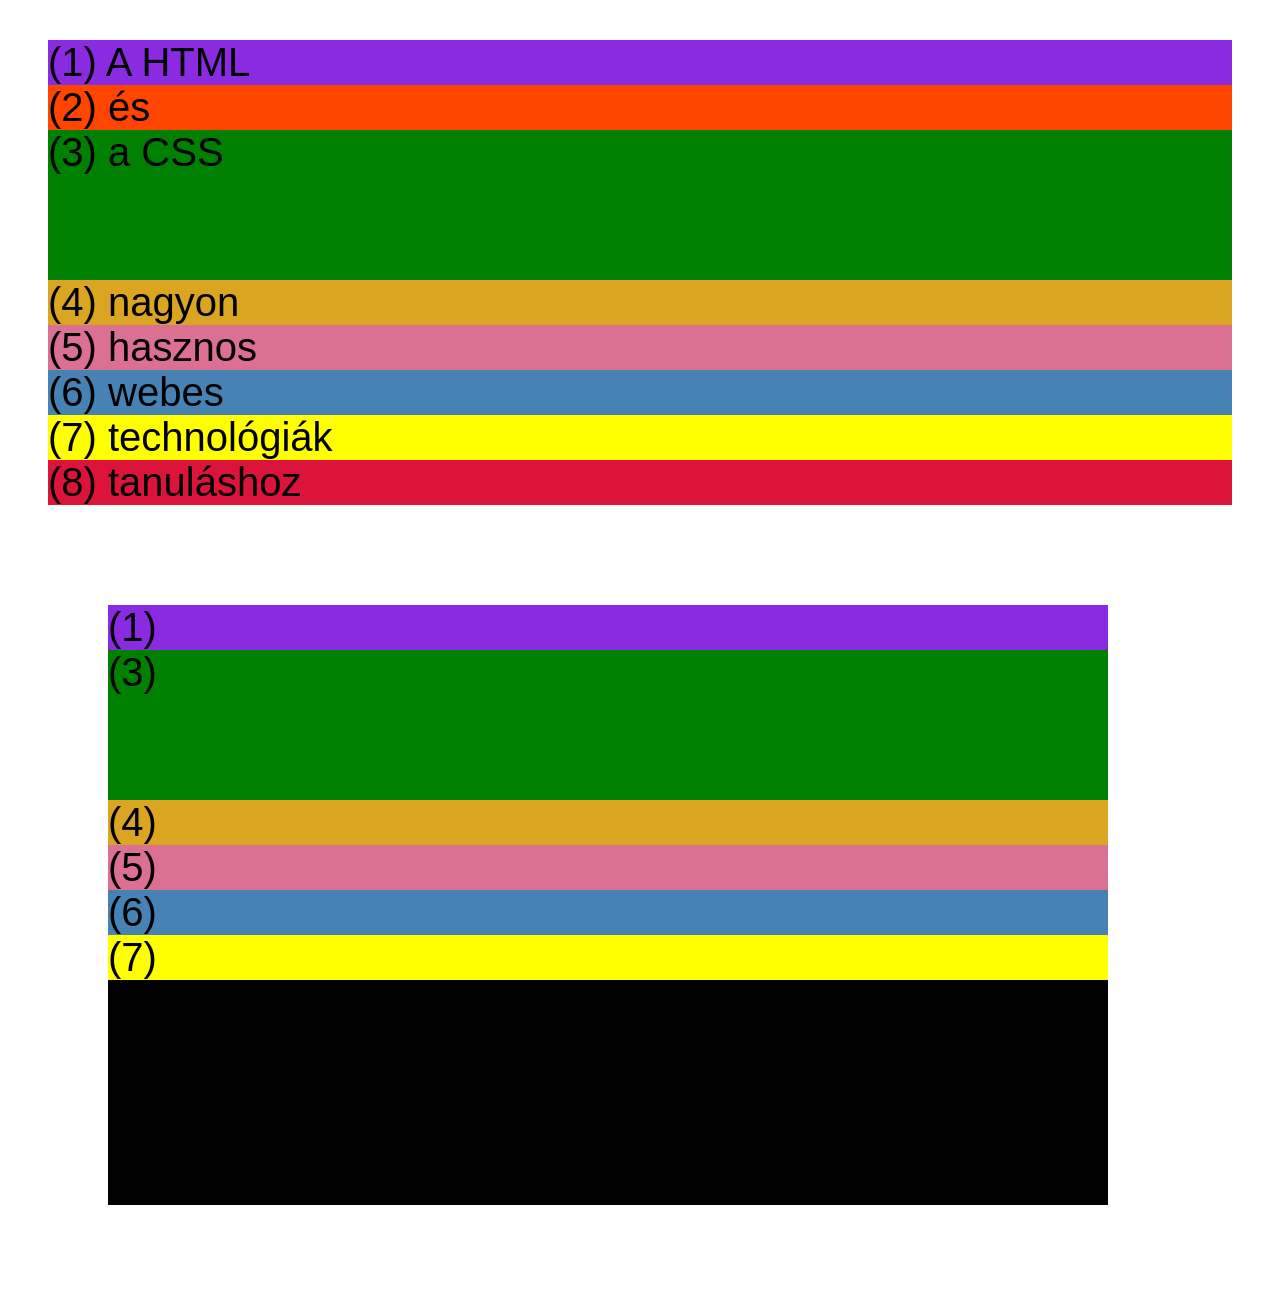
<file: css-grid/index.html>
<!doctype html>
<html lang="hu">
  <head>
    <meta charset="UTF-8" />
    <meta http-equiv="X-UA-Compatible" content="IE=edge" />
    <meta name="viewport" content="width=device-width, initial-scale=1.0" />
    <title>CSS Grid</title>
    <link rel="stylesheet" href="style.css" />
  </head>

  <body>
    <div class="container--1">
      <div class="el el--1">(1) A HTML</div>
      <div class="el el--2">(2) és</div>
      <div class="el el--3">(3) a CSS</div>
      <div class="el el--4">(4) nagyon</div>
      <div class="el el--5">(5) hasznos</div>
      <div class="el el--6">(6) webes</div>
      <div class="el el--7">(7) technológiák</div>
      <div class="el el--8">(8) tanuláshoz</div>
    </div>

    <div class="container--2">
      <div class="el el--1">(1)</div>
      <div class="el el--3">(3)</div>
      <div class="el el--4">(4)</div>
      <div class="el el--5">(5)</div>
      <div class="el el--6">(6)</div>
      <div class="el el--7">(7)</div>
    </div>
  </body>
</html>
</file>
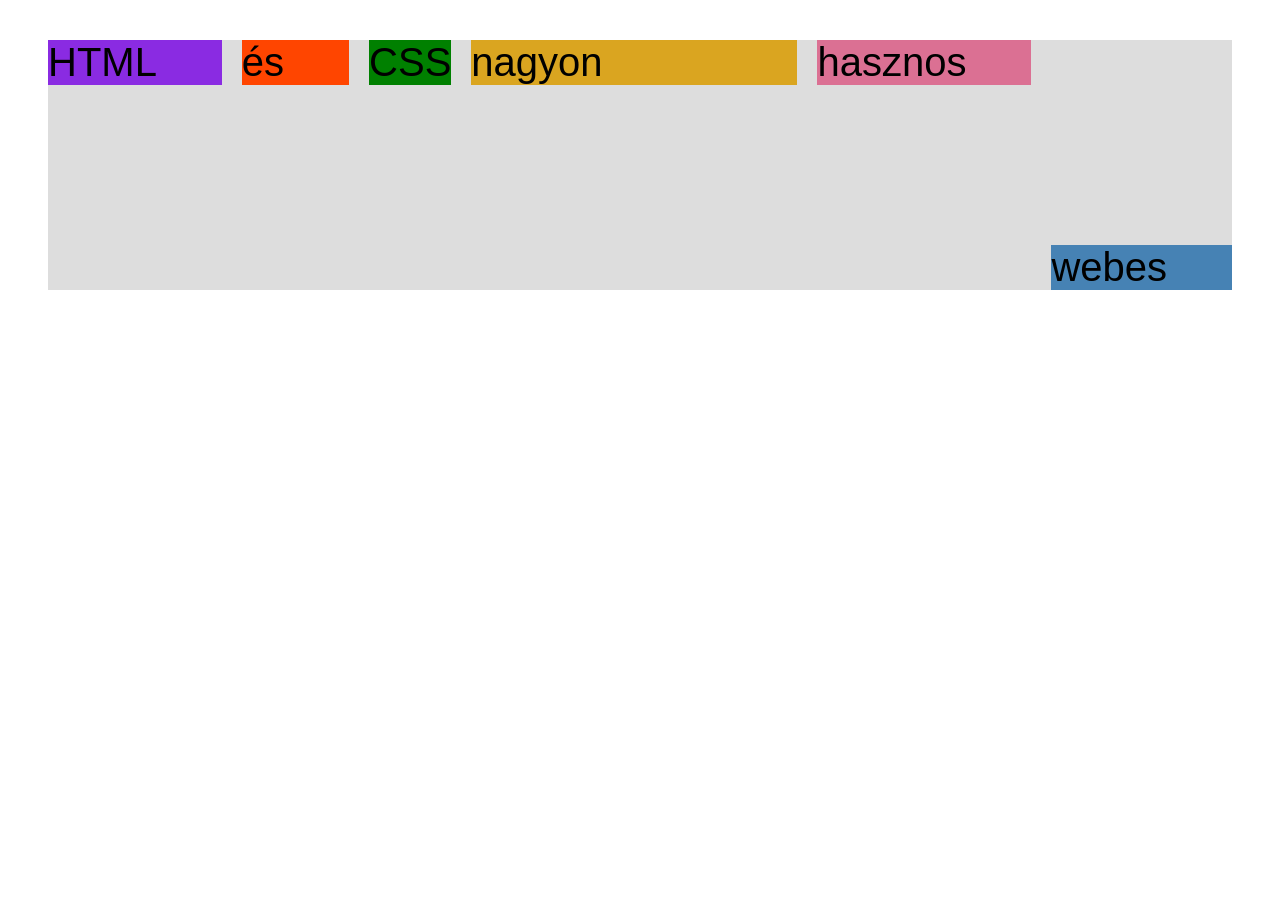
<file: flexbox/index.html>
<!doctype html>
<html lang="hu">
  <head>
    <meta charset="UTF-8" />
    <meta http-equiv="X-UA-Compatible" content="IE=edge" />
    <meta name="viewport" content="width=device-width, initial-scale=1.0" />
    <link rel="stylesheet" href="style.css" />
    <title>Flexbox</title>
  </head>

  <body>
    <div class="container">
      <div class="el el--1">HTML</div>
      <div class="el el--2">és</div>
      <div class="el el--3">CSS</div>
      <div class="el el--4">nagyon</div>
      <div class="el el--5">hasznos</div>
      <div class="el el--6">webes</div>
      <!-- <div class="el el--7">technológiák</div>
      <div class="el el--8">tanuláshoz</div> -->
    </div>
  </body>
</html>
</file>
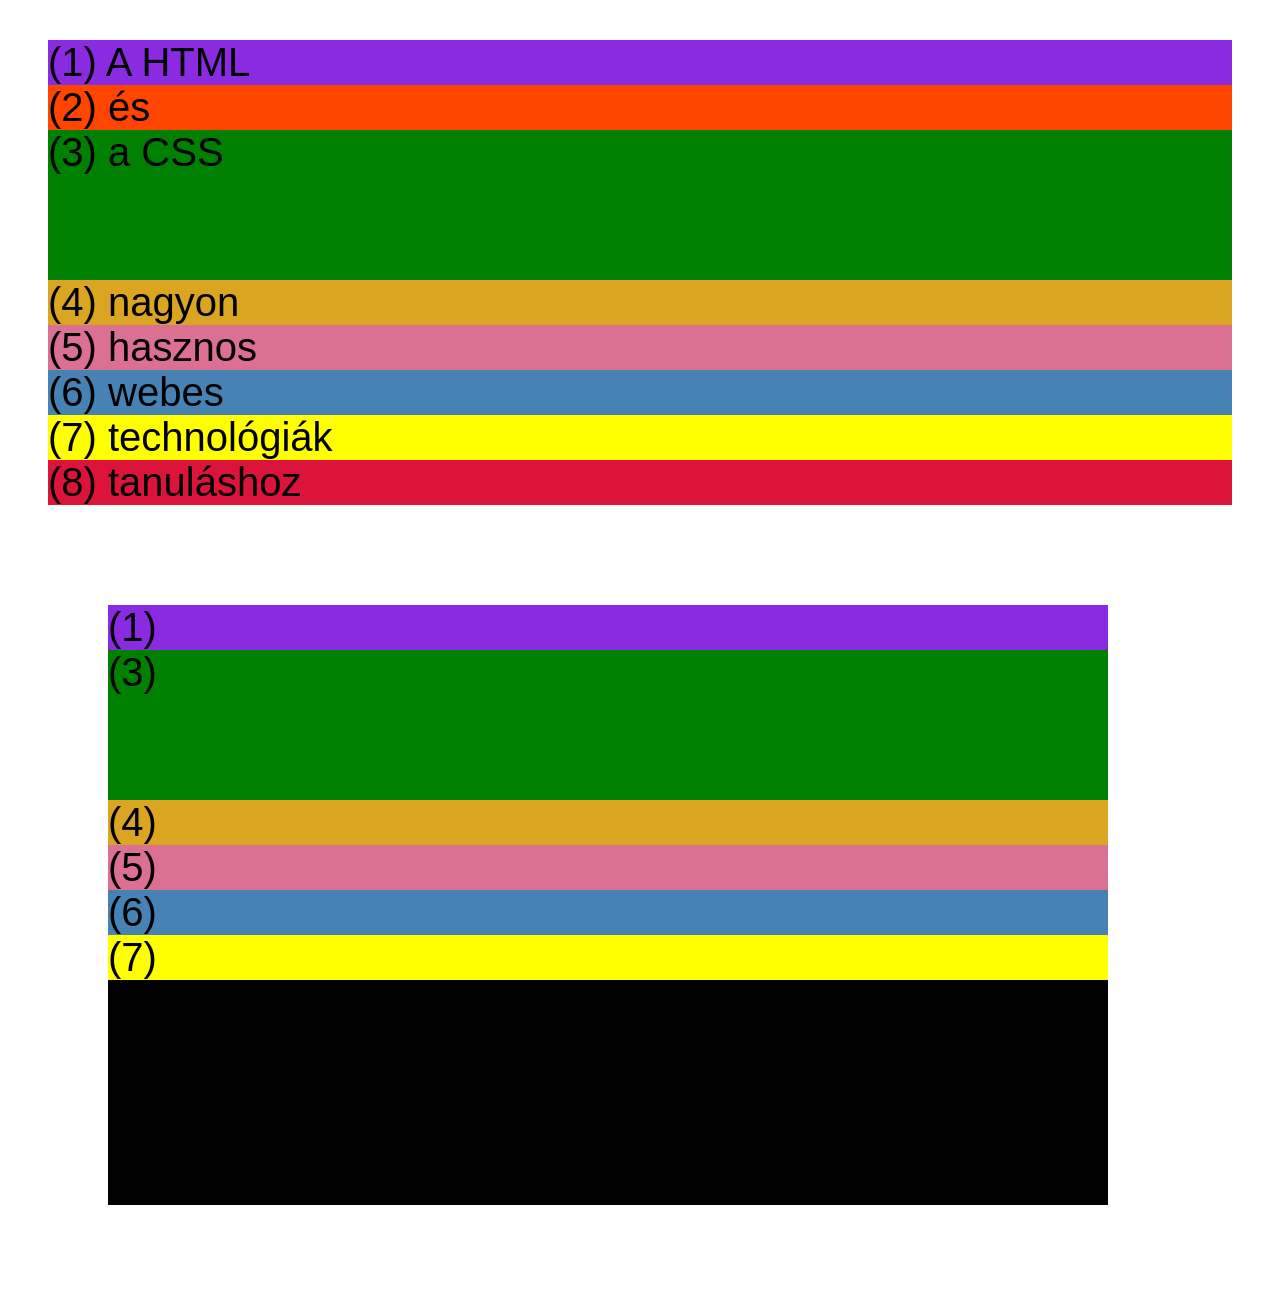
<file: css-grid.html>
<!doctype html>
<html lang="hu">
  <head>
    <meta charset="UTF-8" />
    <meta http-equiv="X-UA-Compatible" content="IE=edge" />
    <meta name="viewport" content="width=device-width, initial-scale=1.0" />
    <title>CSS Grid</title>

    <style>
      .el--1 {
        background-color: blueviolet;
      }

      .el--2 {
        background-color: orangered;
      }

      .el--3 {
        background-color: green;
        height: 150px;
      }

      .el--4 {
        background-color: goldenrod;
      }

      .el--5 {
        background-color: palevioletred;
      }

      .el--6 {
        background-color: steelblue;
      }

      .el--7 {
        background-color: yellow;
      }

      .el--8 {
        background-color: crimson;
      }

      .container--1 {
        /* ALAP */
        font-family: sans-serif;
        background-color: #ddd;
        font-size: 40px;
        margin: 40px;

        /* CSS GRID */
      }

      .container--2 {
        /* ALAP */
        font-family: sans-serif;
        background-color: black;
        font-size: 40px;
        margin: 100px;

        width: 1000px;
        height: 600px;

        /* CSS GRID */
      }
    </style>
  </head>

  <body>
    <div class="container--1">
      <div class="el el--1">(1) A HTML</div>
      <div class="el el--2">(2) és</div>
      <div class="el el--3">(3) a CSS</div>
      <div class="el el--4">(4) nagyon</div>
      <div class="el el--5">(5) hasznos</div>
      <div class="el el--6">(6) webes</div>
      <div class="el el--7">(7) technológiák</div>
      <div class="el el--8">(8) tanuláshoz</div>
    </div>

    <div class="container--2">
      <div class="el el--1">(1)</div>
      <div class="el el--3">(3)</div>
      <div class="el el--4">(4)</div>
      <div class="el el--5">(5)</div>
      <div class="el el--6">(6)</div>
      <div class="el el--7">(7)</div>
    </div>
  </body>
</html>
</file>
<file: css-grid/style.css>
.el--1 {
  background-color: blueviolet;
}

.el--2 {
  background-color: orangered;
}

.el--3 {
  background-color: green;
  height: 150px;
}

.el--4 {
  background-color: goldenrod;
}

.el--5 {
  background-color: palevioletred;
}

.el--6 {
  background-color: steelblue;
}

.el--7 {
  background-color: yellow;
}

.el--8 {
  background-color: crimson;
}

.container--1 {
  /* ALAP */
  font-family: sans-serif;
  background-color: #ddd;
  font-size: 40px;
  margin: 40px;

  /* CSS GRID */
}

.container--2 {
  /* ALAP */
  font-family: sans-serif;
  background-color: black;
  font-size: 40px;
  margin: 100px;

  width: 1000px;
  height: 600px;

  /* CSS GRID */
}
</file>
<file: flexbox/style.css>
.el--1 {
  background-color: blueviolet;
  flex-grow: 1
}

.el--2 {
  background-color: orangered;
    flex-grow: 1
}

.el--3 {
  background-color: green;
  /* height: 150px; */
}

.el--4 {
  background-color: goldenrod;
  flex-grow: 3;
}

.el--5 {
  background-color: palevioletred;
    flex-grow: 1
}

.el--6 {
  background-color: steelblue;
  align-self: flex-end;
    flex-grow: 1
}

.el--7 {
  background-color: yellow;
}

.el--8 {
  background-color: crimson;
}

.container {
  /* ALAP */
  font-family: sans-serif;
  background-color: #ddd;
  font-size: 40px;
  margin: 40px;
  height: 250px;
  display: flex;
  flex-direction: row;
  justify-content: flex-start;
  align-items: flex-start;
  gap: 20px;
}
</file>
